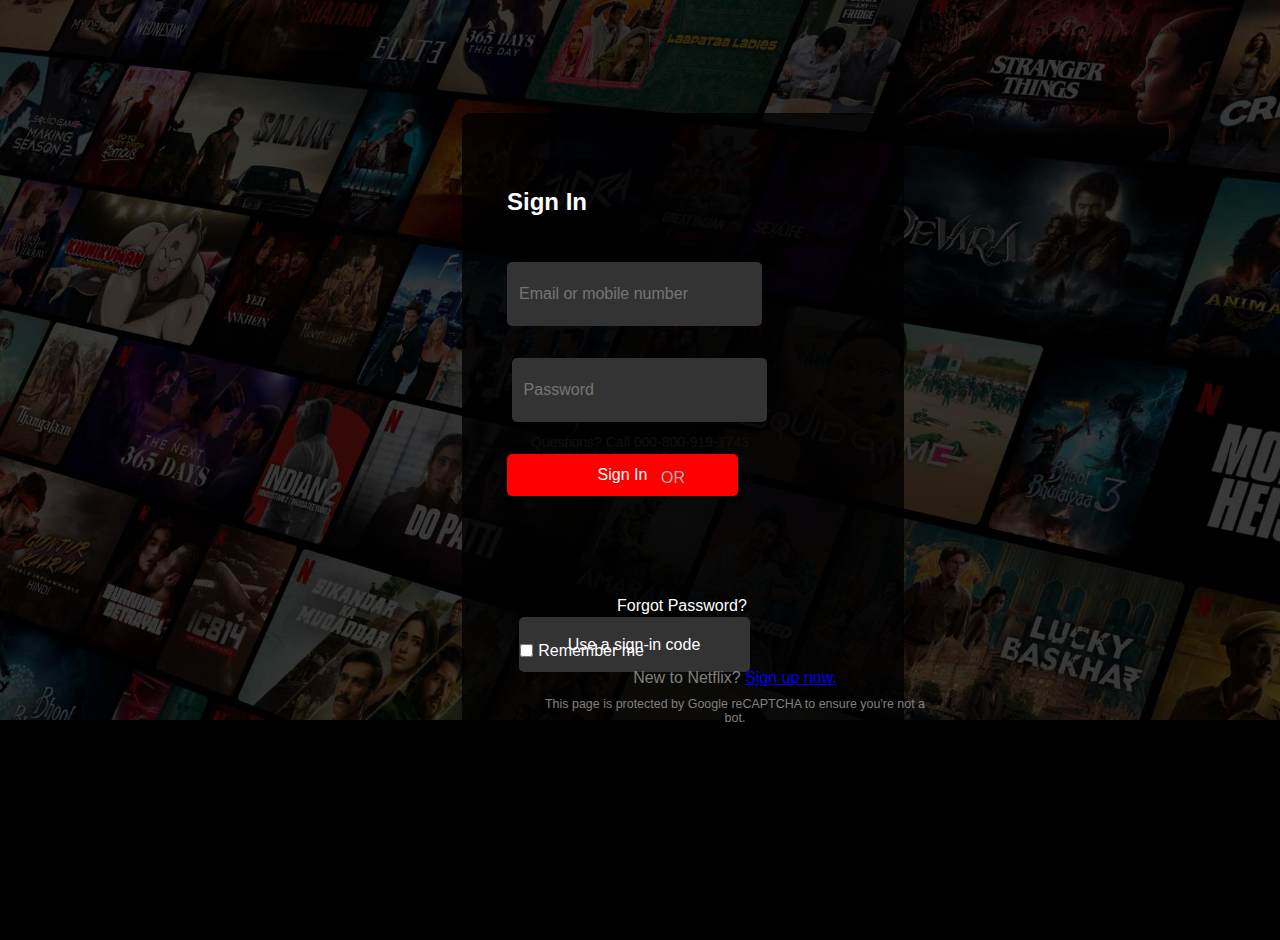
<file: index.html>
<!DOCTYPE html>
<html lang="en">
<head>
    <meta charset="UTF-8">
    <meta name="viewport" content="width=device-width, initial-scale=1.0">
    <title>Netflix</title>
    <link rel="stylesheet" href="netflix.css"> 
    <script src="login.js" defer></script>
    <style>
        /* Basic mobile styling */
        body {
            margin: 0;
            font-family: Arial, sans-serif;
            background-color: #000;
            color: white;
            display: flex;
            flex-direction: column;
            align-items: center;
            justify-content: center;
            min-height: 100vh;
        }

        .back-img {
            width: 100%;
            height: auto;
            position: absolute;
            top: 0;
            left: 0;
            z-index: -1;
        }

        .overlay {
            display: flex;
            align-items: center;
            justify-content: center;
            width: 100%;
            padding: 20px;
            background: rgba(0, 0, 0, 0.7);
            min-height: 100vh;
        }

        .login-ka {
            width: 90%;
            max-width: 400px;
            padding: 20px;
            background: rgba(0, 0, 0, 0.8);
            border-radius: 8px;
            text-align: center;
        }

        .panel1 h1 {
            font-size: 24px;
            margin-bottom: 20px;
        }

        .inputs {
            display: flex;
            flex-direction: column;
            gap: 10px;
        }

        .search-input1, .search-input2 {
            width: 100%;
            padding: 12px;
            font-size: 16px;
            border-radius: 5px;
            border: none;
            background: #333;
            color: white;
        }

        .signin-button, .passcode {
            width: 100%;
            padding: 12px;
            font-size: 16px;
            border-radius: 5px;
            border: none;
            background: red;
            color: white;
            cursor: pointer;
        }

        .passcode {
            background: #333;
        }

        .or, .forgot, .remember, .new, .link, .unwan {
            margin: 10px 0;
        }

        .remember {
            display: flex;
            align-items: center;
            justify-content: center;
            gap: 5px;
        }

        .link a {
            color: red;
            text-decoration: none;
        }

        footer {
            text-align: center;
            padding: 20px;
            font-size: 14px;
        }

        footer a {
            color: white;
            text-decoration: none;
        }

        @media (max-width: 600px) {
            .login-ka {
                padding: 15px;
            }
            .panel1 h1 {
                font-size: 20px;
            }
            .search-input1, .search-input2, .signin-button, .passcode {
                font-size: 14px;
            }
            footer {
                font-size: 12px;
            }
        }
    </style>
</head>
<body>
    <img src="IN-en-20250113-TRIFECTA-perspective_febfa442-23d9-45f3-937e-72f8b971f7a9_small.jpg" alt="back" class="back-img">
    <div class="overlay">
        <div class="login-ka">
            <div class="panel1">
                <h1>Sign In</h1>
            </div>
            <div class="inputs">
                <input type="text" placeholder="Email or mobile number" class="search-input1">
                <input type="password" id="password" name="password" placeholder="Password" required class="search-input2">
                <button class="signin-button">Sign In</button>
                <button class="passcode">Use a sign-in code</button>
            </div>
            <div class="or"><p>OR</p></div>
            <div class="forgot">
                <a href="https://www.netflix.com/in/LoginHelp">Forgot Password?</a>
            </div>
            <div class="remember">
                <input type="checkbox" id="remember" name="remember">
                <label for="remember">Remember me</label>
            </div>
            <div class="new">
                <p>New to Netflix? <a href="https://www.netflix.com/in/">Sign up now.</a></p>
            </div>
            <div class="unwan">
                <p>This page is protected by Google reCAPTCHA to ensure you're not a bot.</p>
            </div>
        </div>
    </div>
    
    <footer>
        <p>Questions? Call <a href="tel:000-800-919-1743">000-800-919-1743</a></p>
        <p><a href="https://help.netflix.com/en/node/412">FAQ</a> | 
           <a href="https://help.netflix.com/en">Help Centre</a> | 
           <a href="https://help.netflix.com/legal/termsofuse">Terms of Use</a>
        </p>
    </footer>
</body>
</html>
</file>
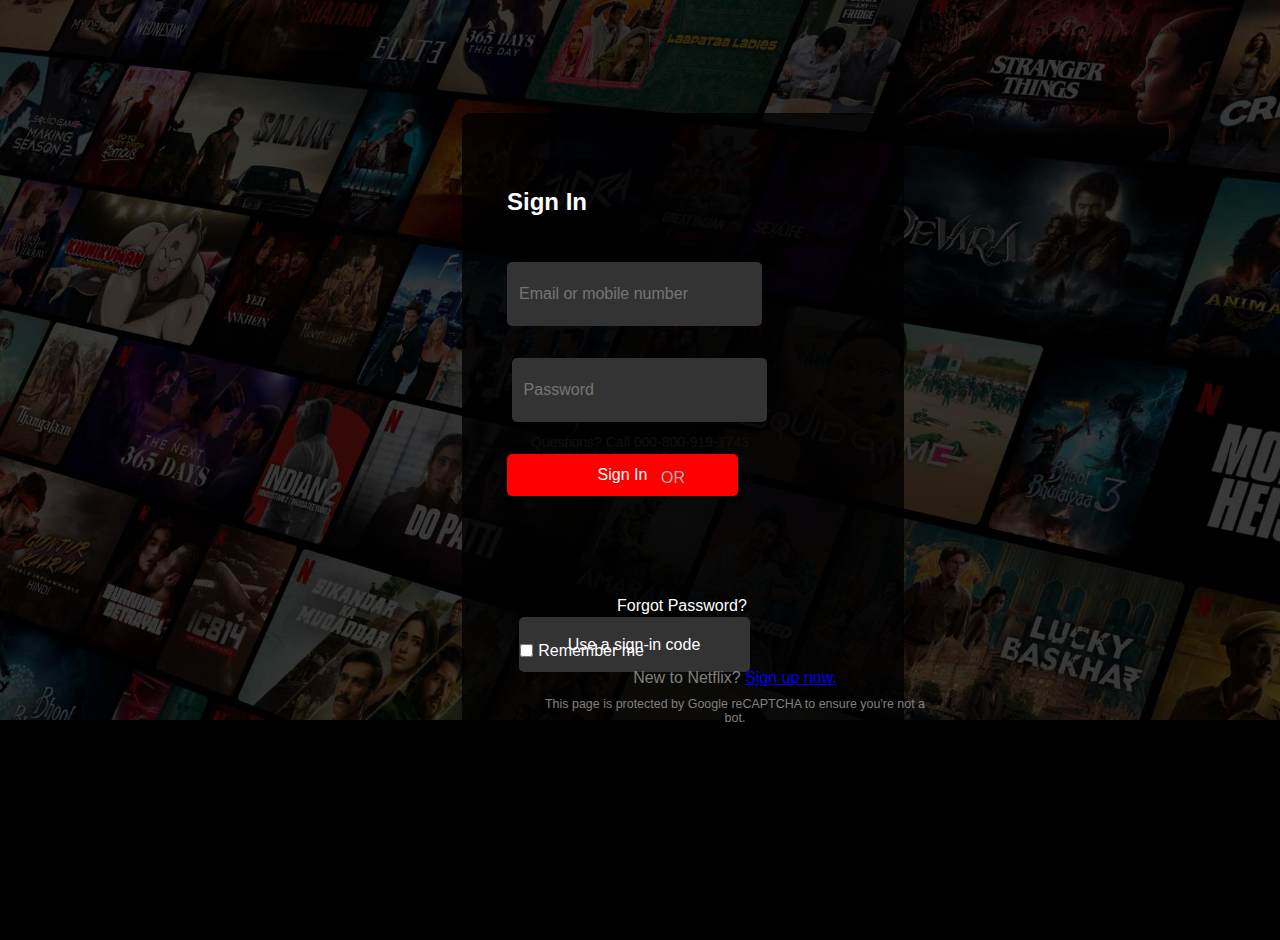
<file: netflix.html>
<!DOCTYPE html>
<html lang="en">
<head>
    <meta charset="UTF-8">
    <meta name="viewport" content="width=device-width, initial-scale=1.0">
    <title>Netflix</title>
    <link rel="stylesheet" href="netflix.css"> 
    <script src="login.js" defer></script>
    <style>
        /* Basic mobile styling */
        body {
            margin: 0;
            font-family: Arial, sans-serif;
            background-color: #000;
            color: white;
            display: flex;
            flex-direction: column;
            align-items: center;
            justify-content: center;
            min-height: 100vh;
        }

        .back-img {
            width: 100%;
            height: auto;
            position: absolute;
            top: 0;
            left: 0;
            z-index: -1;
        }

        .overlay {
            display: flex;
            align-items: center;
            justify-content: center;
            width: 100%;
            padding: 20px;
            background: rgba(0, 0, 0, 0.7);
            min-height: 100vh;
        }

        .login-ka {
            width: 90%;
            max-width: 400px;
            padding: 20px;
            background: rgba(0, 0, 0, 0.8);
            border-radius: 8px;
            text-align: center;
        }

        .panel1 h1 {
            font-size: 24px;
            margin-bottom: 20px;
        }

        .inputs {
            display: flex;
            flex-direction: column;
            gap: 10px;
        }

        .search-input1, .search-input2 {
            width: 100%;
            padding: 12px;
            font-size: 16px;
            border-radius: 5px;
            border: none;
            background: #333;
            color: white;
        }

        .signin-button, .passcode {
            width: 100%;
            padding: 12px;
            font-size: 16px;
            border-radius: 5px;
            border: none;
            background: red;
            color: white;
            cursor: pointer;
        }

        .passcode {
            background: #333;
        }

        .or, .forgot, .remember, .new, .link, .unwan {
            margin: 10px 0;
        }

        .remember {
            display: flex;
            align-items: center;
            justify-content: center;
            gap: 5px;
        }

        .link a {
            color: red;
            text-decoration: none;
        }

        footer {
            text-align: center;
            padding: 20px;
            font-size: 14px;
        }

        footer a {
            color: white;
            text-decoration: none;
        }

        @media (max-width: 600px) {
            .login-ka {
                padding: 15px;
            }
            .panel1 h1 {
                font-size: 20px;
            }
            .search-input1, .search-input2, .signin-button, .passcode {
                font-size: 14px;
            }
            footer {
                font-size: 12px;
            }
        }
    </style>
</head>
<body>
    <img src="IN-en-20250113-TRIFECTA-perspective_febfa442-23d9-45f3-937e-72f8b971f7a9_small.jpg" alt="back" class="back-img">
    <div class="overlay">
        <div class="login-ka">
            <div class="panel1">
                <h1>Sign In</h1>
            </div>
            <div class="inputs">
                <input type="text" placeholder="Email or mobile number" class="search-input1">
                <input type="password" id="password" name="password" placeholder="Password" required class="search-input2">
                <button class="signin-button">Sign In</button>
                <button class="passcode">Use a sign-in code</button>
            </div>
            <div class="or"><p>OR</p></div>
            <div class="forgot">
                <a href="https://www.netflix.com/in/LoginHelp">Forgot Password?</a>
            </div>
            <div class="remember">
                <input type="checkbox" id="remember" name="remember">
                <label for="remember">Remember me</label>
            </div>
            <div class="new">
                <p>New to Netflix? <a href="https://www.netflix.com/in/">Sign up now.</a></p>
            </div>
            <div class="unwan">
                <p>This page is protected by Google reCAPTCHA to ensure you're not a bot.</p>
            </div>
        </div>
    </div>
    
    <footer>
        <p>Questions? Call <a href="tel:000-800-919-1743">000-800-919-1743</a></p>
        <p><a href="https://help.netflix.com/en/node/412">FAQ</a> | 
           <a href="https://help.netflix.com/en">Help Centre</a> | 
           <a href="https://help.netflix.com/legal/termsofuse">Terms of Use</a>
        </p>
    </footer>
</body>
</html>
</file>
<file: netflix.css>
*{
    font-family: Arial;
    margin:0;
    border:border-box;
}
.back-img{
    height:1000px;
    width:1600px;
}
.overlay {
     position: absolute; 
     top: 0;
      left: 0;
       width: 100%;
        height: 100%;
         background-color: rgba(0, 0, 0, 0.2);
          /* Black with 50% opacity */
         }
.navbar{
    background-color: transparent;
    border:solid transparent;
    width:50px;
    position:absolute;
    top:15px;
    left:0%;

}
.logo{
    background-image: url("Netflix_Logo_PMS.png");
    height:70px;
    width:230px;
    background-size: cover;
    position: absolute;
    top:-10px;
    left:290%;
}
.login-ka{
    width:430px;
    height:700px;
    background-color: rgba(0, 0, 0, 0.8);
    color:white;
    position:absolute;
    top: 12%;
    left:35%;
    border:1px solid transparent;
    border-radius: 1px;
}
.panel1{
    position:absolute;
    top:10%;
    left:10%;

}
.inputs{
    position:absolute;
    top:20%;
    left:10%;

}
.search-input1{
    height:40px;
    width: 170%;
    background-color: rgba(0, 0, 0, 0.7);
    /**kground-color: rgb(46, 45, 45);**/
    border:1px solid white;
    border-radius: 4px;
    color:white;
    font-size:15px;
    justify-content: center;
}
.search-input2{
    height:40px;
    width: 170%;
    background-color: rgba(0, 0, 0, 0.7);
    border:0.01px solid white;
    border-radius: 4px;
    color:white;
    font-size:15px;
    justify-content: center;
    position: absolute;
    top:150%;
    left: 2%;
}
.signin-button { 
    background-color: red;
     color: white;
       padding: 10px 20px; 
        border: none; 
         border-radius: 5px;
           cursor: pointer; 
           font-size: 16px; 
           position: absolute;
           top:300%;
           width:175%;
        } 
        .signin-button:hover {
             background-color: darkred;
             }
.or p{
    position: absolute;
    top: 48%;
    left: 45%;
    color: rgb(181, 171, 171);
}
.passcode{
    position: absolute;
    top: 555%;
    left:5%;
    background-color: rgba(128, 128, 128, 0.5);
    border-radius: 4px;
    border:1px solid transparent;
    width: 175%;
    height: 86%;
    font-size: medium;
    color: white;
}
.passcode:hover{
    background-color: rgba(93, 92, 92, 0.5);
}
.forgot{

        position: absolute;
        top: 64%;
        left: 35%;
}
.forgot a{
    color: white;
    text-decoration: none;
}
.forgot a:hover{
    text-decoration: underline;
}
.back{
    background-color: black;
    height: 400px;
    width: 1600px;
    position: absolute;
    top:100%;
}
.remember{
    position:absolute;
    top:70%;
    left:13%;
    color: white;
    font-family: Arial;
}
.check{
    background: black;
}
.new{
    position: relative;
    top: 75%;
    left:13%;
    color:grey;
}
.link{
    position: relative;
    top:72%;
    left:39%;
}
.link a{
    color:white;
    text-decoration: none;
}
.link a:hover{
    text-decoration: underline;
}
.unwan{
    position: relative;
    top:75%;
    left:13%;
    font-size: 0.78rem;
    color: grey;
}
.back p{
    color:rgb(216, 214, 214);
    position: relative;
    top:50%;
    left:10%;
}
.back a{
    color:rgb(216, 214, 214);
    position: relative;
    top: 45.2%;
    left:17.5%;

}
.back a:hover{
    text-decoration: underline;
}
.faq{
    position:relative;
    top:55%;
    font-size: 0.78rem;
    left:-7%;
}
.faq a{
    color:rgb(216, 214, 214);
}
.helg{
    position:relative;
    top:208px;
    font-size: 0.78rem;
    left:15%;
}
.helg a{
    color:rgb(216, 214, 214) ;
}
.terq{
    position:relative;
    top:195px;
    font-size: 0.78rem;
    left:30%;
}
.terq a{
    color:rgb(216, 214, 214) ;
}
</file>
